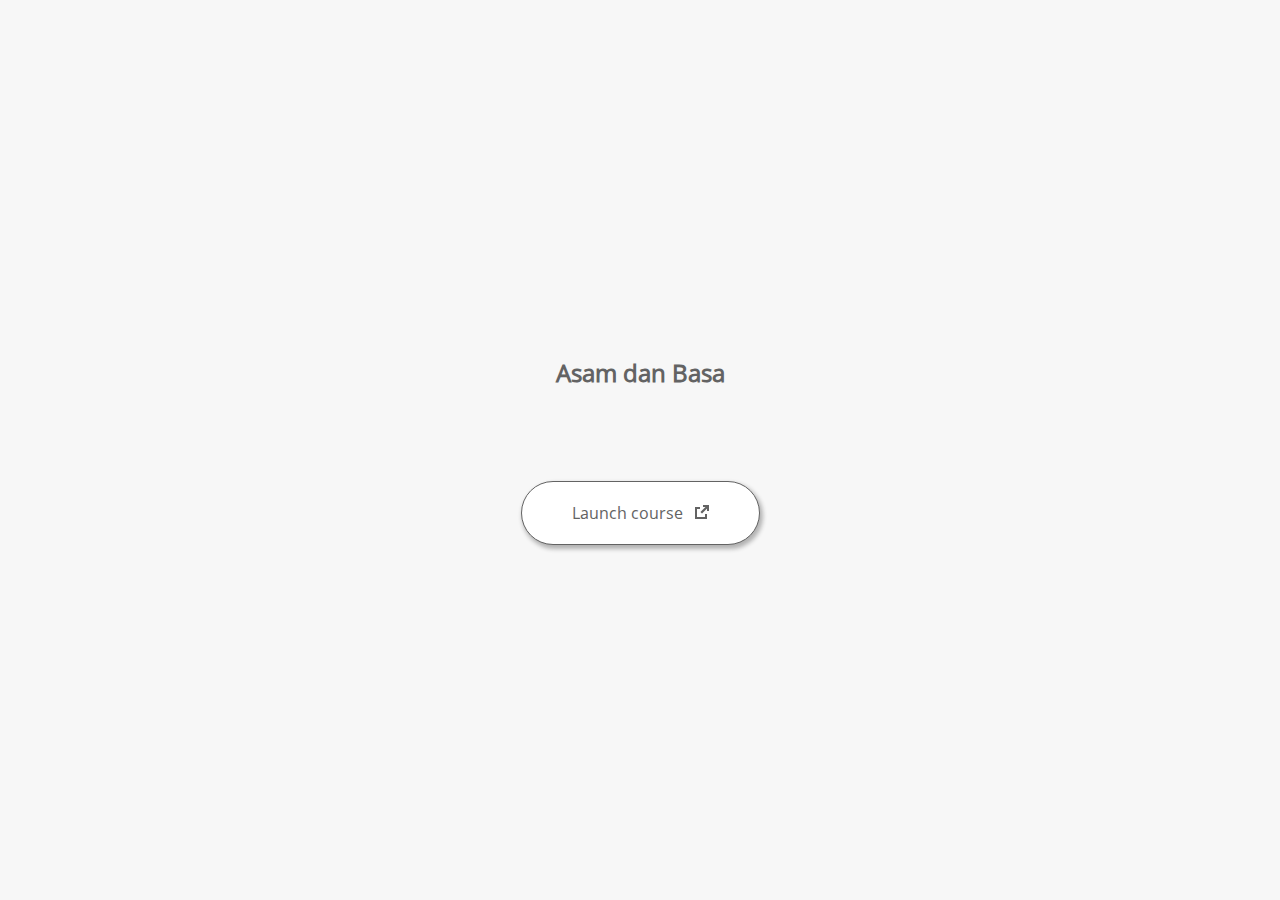
<file: launcher.html>
﻿<html lang="en-US">
	<head>
		<!-- Created using Storyline 3 - http://www.articulate.com  --> 
		<!-- version: 3.20.30234.0 --> 

		<title>Asam dan Basa</title>
    <style>
      @font-face {
        font-family: "Open Sans Full";
        font-style: normal;
        font-weight: 400;
        src: local("Open Sans"),
             local("OpenSans"),
             url(html5/lib/stylesheets/mobile-fonts/open-sans-regular.woff) format("woff")
      }
      body {
        background-color: #F7F7F7;
      }
      h1 {
        color: #636363;
        font-family: "Open Sans Full", Helvetica, sans-serif;
        font-size: 150%;
        margin-bottom: 92px;
        padding-bottom: 0;
      }

      button {
        background-color: #FFF;
        border: 1px solid #636363;
        border-radius: 80px;
        box-shadow: 2px 3px 4px 1px rgba(39, 39, 39, 0.33);
        color: #636363;
        font-family: "Open Sans Full", Helvetica, sans-serif;
        font-size: 100%;
        padding: 20px 50px;
      }
      img {
        height: 15px;
        width: 15px;
        margin-left: 8px;
      }
    </style>
		<script>
			
			/******************************************************************************/
			//
			// NOTE TO DEVELOPERS:
			// The following code should be integrated with your web page in order to open
			// the presentation in a new window.  To launch the presentation immediately, 
			// simply copy the code below into your web page.  To launch the presentation
			// when a button or link is clicked, call LaunchPresentation when the onClick
			// event is triggered.
			//
			/******************************************************************************/		
		
		
			var Safari =  (navigator.appVersion.indexOf("Safari") >= 0);
			
			var g_bChromeless = false;
			var g_bResizeable = true;
			var g_nContentWidth = 1300;
			var g_nContentHeight = 791;
			var g_strStartPage = "story.html" + document.location.search;
			var g_strBrowserSize = "fullscreen";
		
			function LaunchContent()
			{
				var nWidth = screen.availWidth;
				var nHeight = screen.availHeight;

				if (nWidth > g_nContentWidth && nHeight > g_nContentHeight && g_strBrowserSize != "fullscreen")
				{
					nWidth = g_nContentWidth;
					nHeight = g_nContentHeight;
					
					if (!Safari && !g_bChromeless)
					{
						nWidth += 17;
					}
				}

				// Build the options string
				var strOptions = "width=" + nWidth +",height=" + nHeight;
				if (g_bResizeable)
				{
					strOptions += ",resizable=yes"
				}
				else
				{
					strOptions += ",resizable=no"
				}

				if (g_bChromeless)
				{
					strOptions += ", status=0, toolbar=0, location=0, menubar=0, scrollbars=0";
				}
				else
				{
					strOptions += ", status=1, toolbar=1, location=1, menubar=1, scrollbars=1";
				}

				// Launch the URL
				if (Safari)
				{
					var oWnd = window.open("", "_blank", strOptions);
					oWnd.location = g_strStartPage;
				}
				else
				{
					window.open(g_strStartPage , "_blank", strOptions);
				}
			}

			
			
		</script>
		
	</head>
	
	<body onload="setTimeout('LaunchContent()', 100);">
		<center>
			<table width="100%" height="100%" border="0" cellpadding="0" cellspacing="0">
				<tr>
					<td>
						<center>
              <h1 tabIndex="-1">Asam dan Basa</h1>
							<button onclick="LaunchContent()" aria-label="Launch course: opens in new window">Launch course <img src="story_content/external_window.png" style="border-style: none; height: 14px; width: 14px;" tabIndex="-1" aria-hidden="true"/></button>
						</center>
					</td>
				</tr>
			</table>
		</center>
	</body>
</html>
</file>
